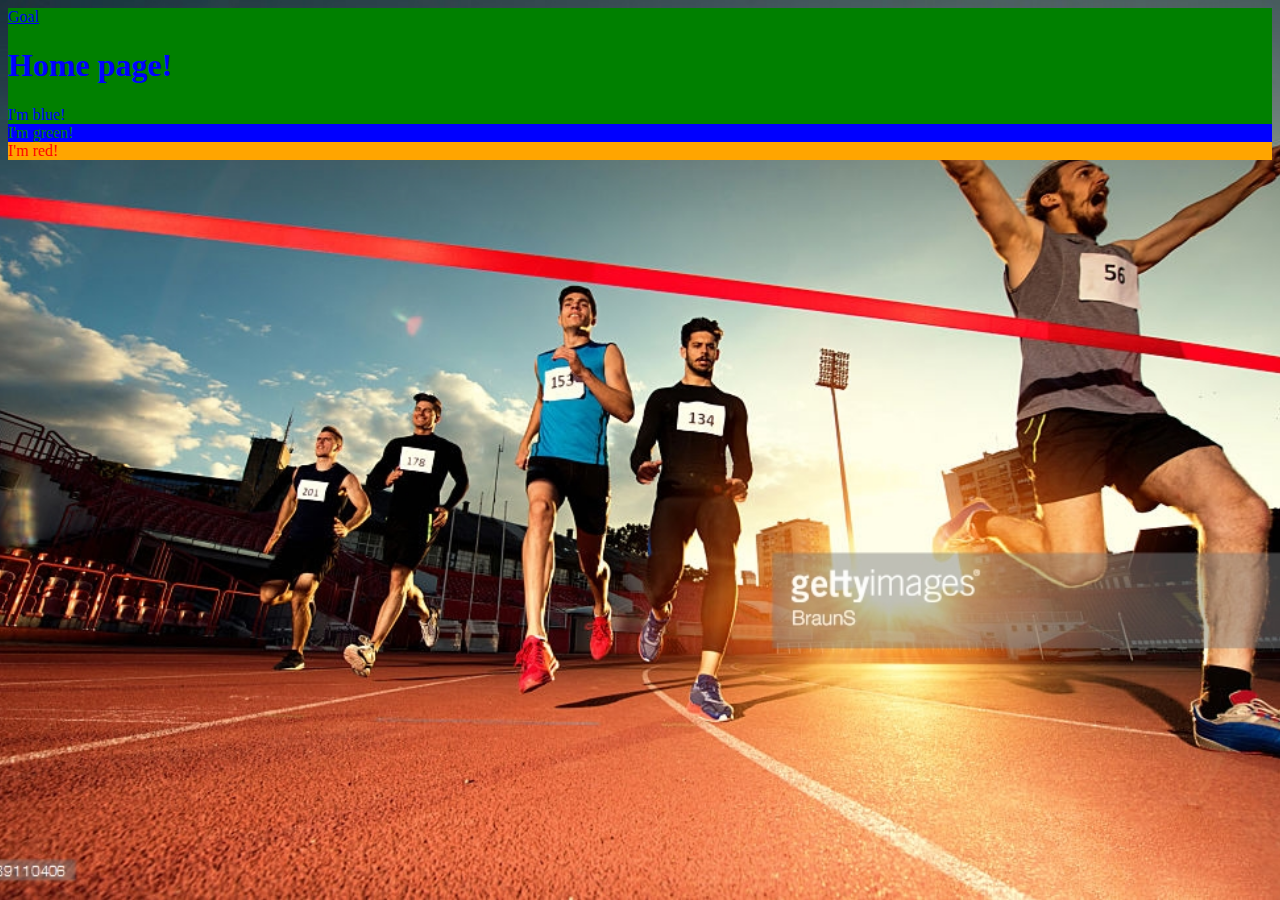
<file: index.html>
<!DOCTYPE html>
<html>
    <head>
        <meta charset="utf-8">
        <title>My Project Hub</title>

        <!-- Page Styles -->
        <link rel="stylesheet" href="style.css">
    </head>
    <body>

        <!-- Content in here -->
        <div class="blue-text green-background">

            <a href="goal.html" title="Goal">Goal</a>

            <h1>Home page!</h1>
            I'm blue!

        </div>

        <div class="green-text blue-background">
            I'm green!
        </div>

        <div class="orange-background">
            I'm red!
        </div>

    </body>
</html>
</file>
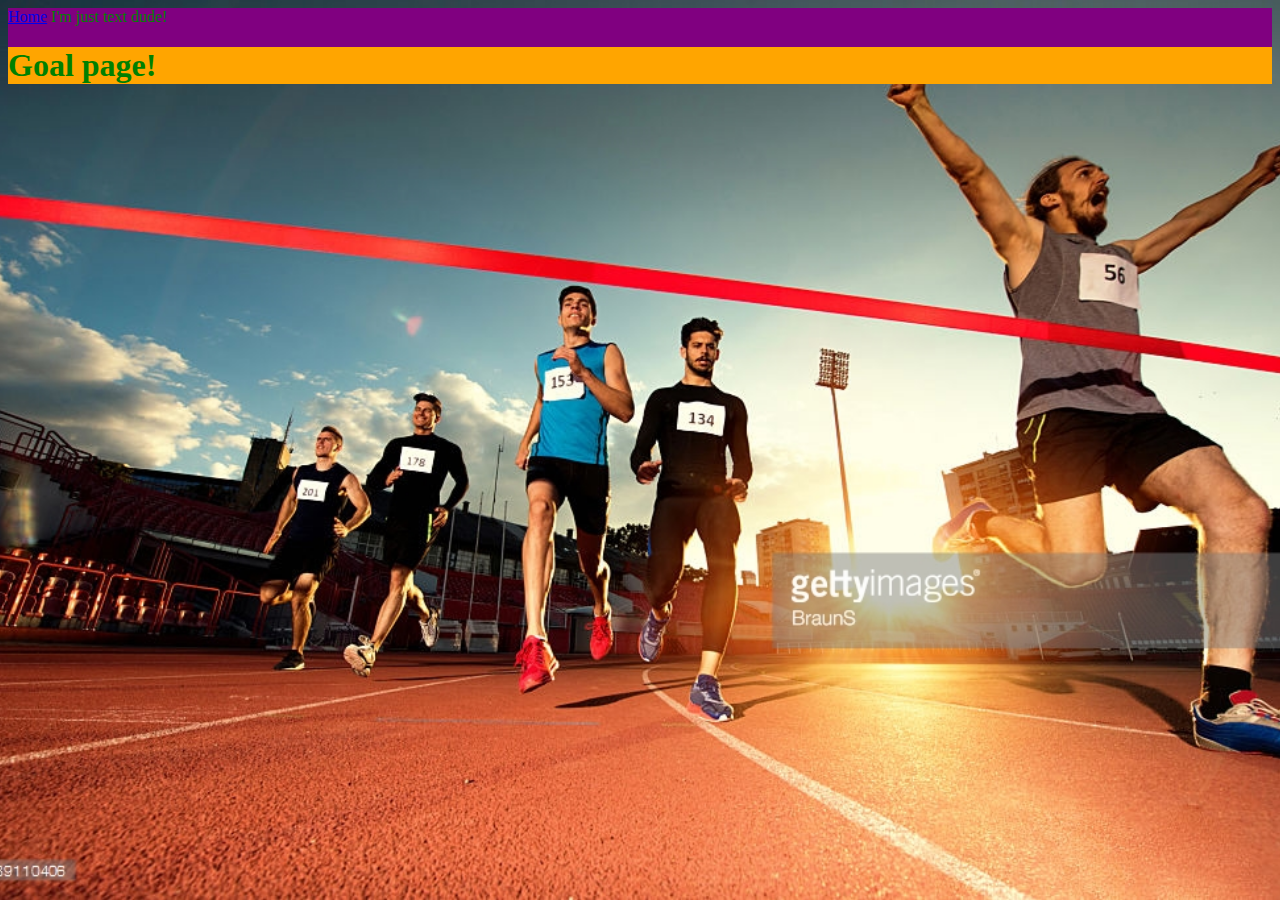
<file: goal.html>
<!DOCTYPE html>
<html>
    <head>
        <meta charset="utf-8">
        <title>My Project Hub &bull; Goal</title>

        <!-- Page Styles -->
        <link rel="stylesheet" href="style.css">

        <style media="screen">
        #app {background-color: purple;

        }
        </style>
    </head>
    <body>

        <!-- Content in here -->
        <div id="app" class="green-text">

            <a href="index.html" title="Home">Home</a>

            I'm just text dude!
            <h1 class="orange-background">Goal page!</h1>

        </div>

    </body>
</html>
</file>
<file: style.css>
body {
    color: red;
    background-size: cover;
    background-position: center;
    background-repeat: no-repeat;
    background-attachment: fixed;
    background-image: url('bg.jpg');
}

.blue-text {
    color: blue;
}
.green-text {
    color: green;
}
.blue-background {
    background-color: blue;
}
.green-background {
    background-color: green;
}
.orange-background {
    background-color: orange;
}
</file>
